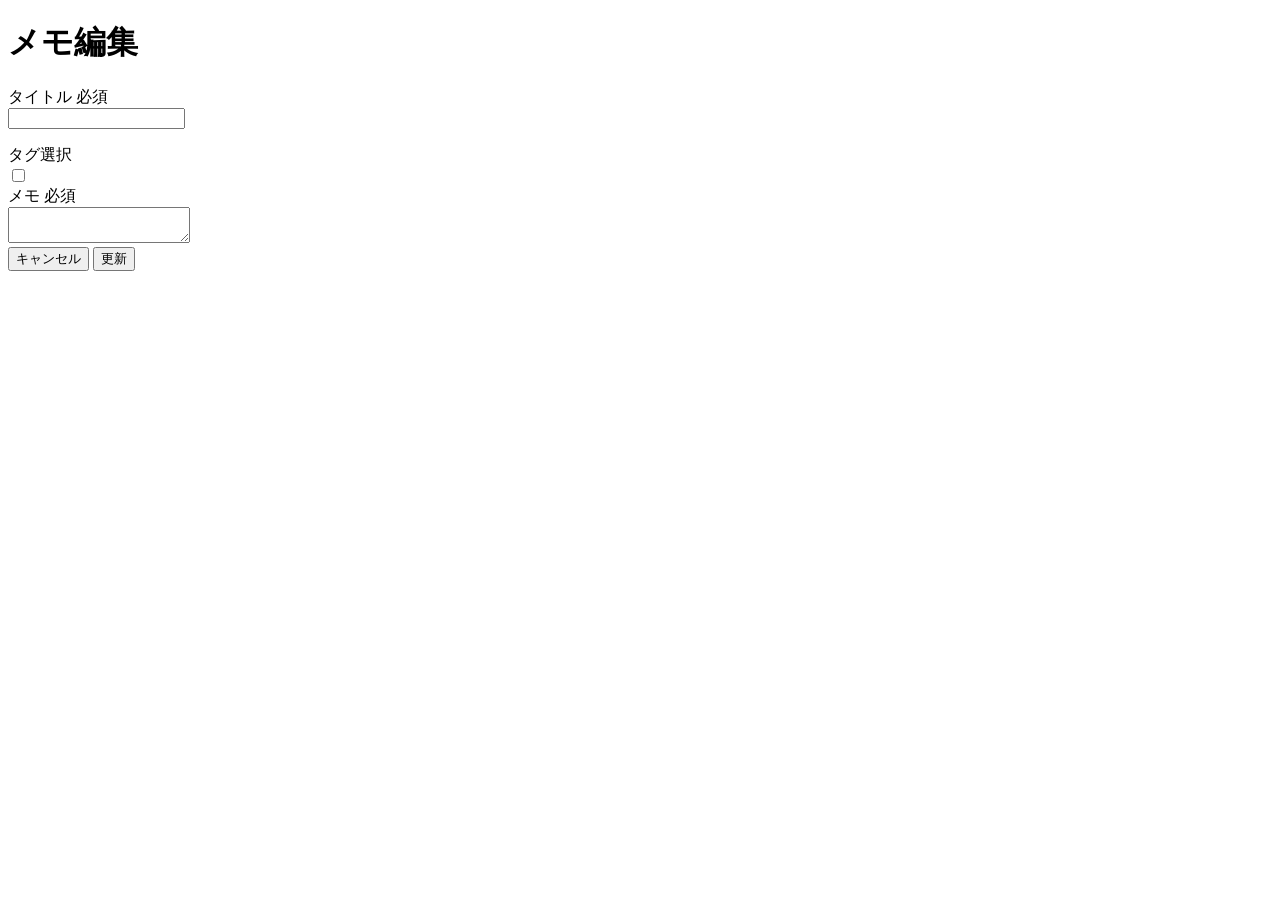
<file: src/main/resources/templates/edit.html>
<!DOCTYPE html>
<html xmlns:th="http://www.thymeleaf.org">
<head>
    <meta charset="UTF-8">
    <title>メモ編集</title>
    <link rel="stylesheet" th:href="@{/css/style.css}">
</head>

<body>
<h1 class="title1">メモ編集</h1>
<form th:action="@{/memo/{id}/edit(id=${memo.id})}" th:object="${memo}" method="post">
    <div class="row">
        <div class="class1">
            <label>タイトル</label>
            <span class="required">必須</span>
        </div>
        <input type="text" th:field="*{title}" id="title-input"  maxlength="100" class="required-input" required/>
        <div th:if="${#fields.hasErrors('title')}" class="error">
            <p th:errors="*{title}"></p>
        </div>
    </div>
    <div class="row">
        <div class="tag-list">
            <label>タグ選択</label>
            <div id="edit-tag-toggle" class="tag-toggle" onclick="toggleEditTagList()">
                <div id="edit-selected-tags" class="selected-tags">
                    <span th:each="t : ${memo.tags}" class="tag-badge" th:classappend="' tag-' + ${t.name}" th:text="${t.name}"></span>
                </div>
            </div>
            <div id="edit-tagbox" class="tagbox hidden">
                <div class="edit-tag-li" th:each="tag : ${allTags}">
                    <label>
                        <input type="checkbox" name="tagIds" th:value="${tag.id}" th:checked="${memo.tags.contains(tag)}" onchange="updateEditSelectedTags()">
                        <span th:text="${tag.name}"></span>
                    </label>
                </div>
            </div>
        </div>
    </div>
    <div class="row">
        <div class="class1">
            <label>メモ</label>
            <span class="required">必須</span>
        </div>
        <textarea class="required-input" th:field="*{content}" required></textarea>
    </div>
    <div class="button-list">
        <button class="cansel-btn" type="button" onclick="window.location.href='/memo'">キャンセル</button>
        <button class="finish-btn" type="submit">更新</button>
    </div>
</form>

<script>
    function loadEditSelectedTags() {
        const selectedArea = document.getElementById("edit-selected-tags");
        selectedArea.innerHTML = "";

        const checkboxes = document.querySelectorAll("input[name='tagIds']:checked");

        checkboxes.forEach(cb => {
            const tagName = cb.nextElementSibling.textContent;
            const tagId = cb.value;

            const badge = document.createElement("span");
            badge.classList.add("tag-badge");
            badge.classList.add("tag-" + tagName);

            badge.innerHTML = `${tagName} <span class="tag-remove" data-id="${tagId}">×</span>`;
            selectedArea.appendChild(badge);
        });
    }

    function toggleEditTagList() {
        const list = document.getElementById("edit-tagbox");
        const toggle = document.getElementById("edit-tag-toggle");
        list.classList.toggle("hidden");
        toggle.classList.toggle("open");
    }

    function updateEditSelectedTags() {
        loadEditSelectedTags();
    }

    document.addEventListener("click", function(e) {
        if (e.target.classList.contains("tag-remove")) {
            const id = e.target.dataset.id;
            document.querySelector(`input[name='tagIds'][value='${id}']`).checked = false;
            loadEditSelectedTags();
        }
    });

    document.addEventListener("DOMContentLoaded", loadEditSelectedTags);
</script>
<script>
    document.getElementById("title-input").addEventListener("input", function() {
        const max = 100;
        if (this.value.length > max) {
            this.value = this.value.substring(0, max);
        }
     });
</script>
<script>
    document.getElementById("content-input").addEventListener("input", function() {
    document.getElementById("content-count").textContent = this.value.length + "文字";
 });
</script>


</body>
</html>
</file>
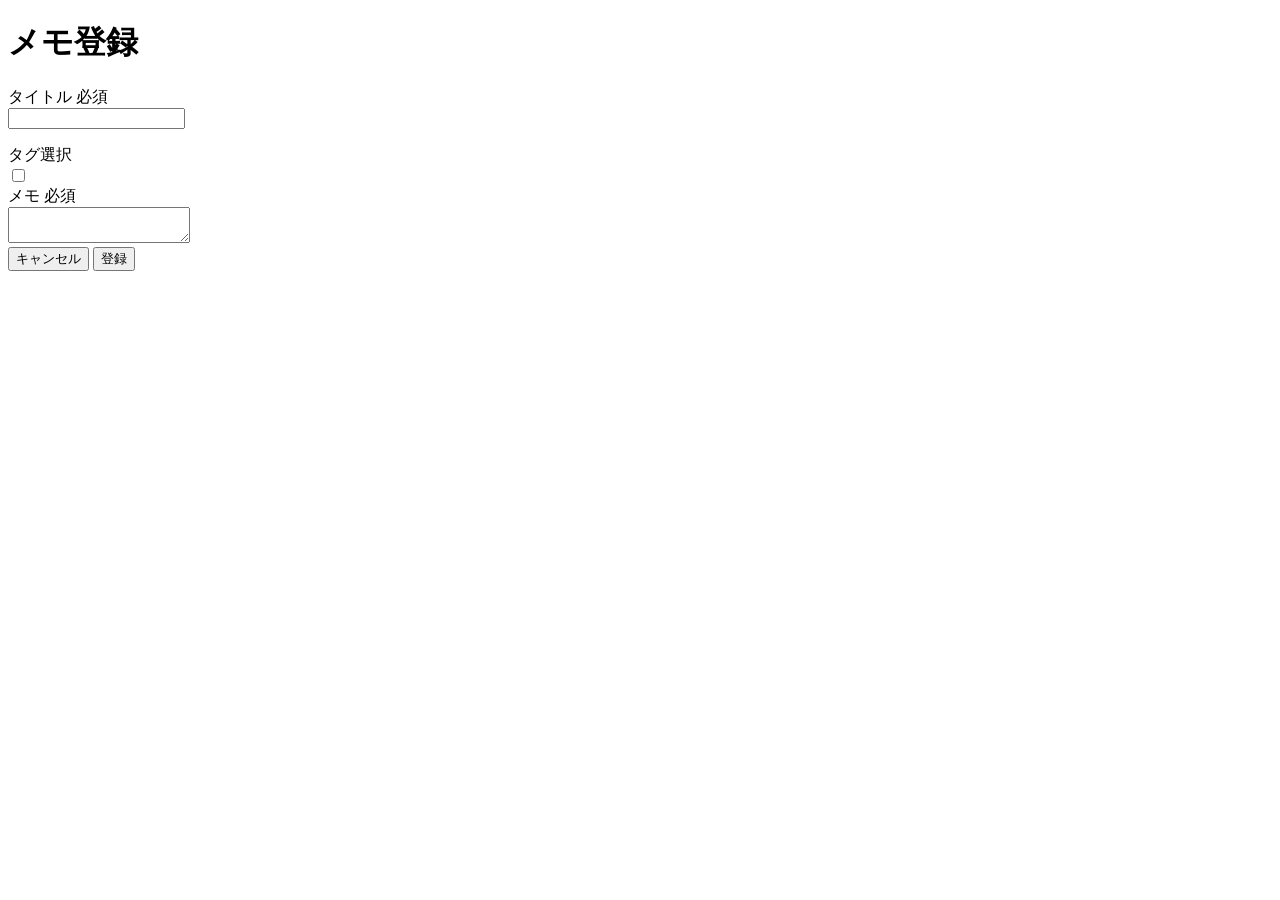
<file: src/main/resources/templates/new.html>
<!DOCTYPE html>
<html xmlns:th="http://www.thymeleaf.org">
<head>
    <meta charset="UTF-8">
    <title>新規登録</title>
    <link rel="stylesheet" th:href="@{/css/style.css}">
</head>
<body>
<form th:action="@{/memo}" th:object="${memo}" method="post">
    <h1 class="title1">メモ登録</h1>
    <div class="row">
        <div class="class1">
            <label>タイトル</label>
            <span class="required">必須</span>
        </div>
        <input type="text" th:field="*{title}" id="title-input"  maxlength="100" class="required-input" required>
        <div th:if="${#fields.hasErrors('title')}" class="error">
            <p th:errors="*{title}"></p>
        </div>
    </div>
    <div class="row">
        <div class="tag-list">
            <label>タグ選択</label>
            <div id="new-tag-toggle" class="tag-toggle" onclick="toggleNewTagList()">
                <div id="new-selected-tags" class="selected-tags"></div>
            </div>
            <div id="new-tagbox" class="tagbox hidden">
                <div class="tag-li" th:each="tag : ${allTags}">
                    <label>
                        <input type="checkbox" name="tagIds" th:value="${tag.id}" onchange="updateNewSelectedTags()">
                        <span class="tag-badge" th:text="${tag.name}"></span>
                    </label>
                </div>
            </div>
        </div>
    </div>
    <div class="row">
        <div class="class1">
            <label>メモ</label>
            <span class="required">必須</span>
        </div>
        <textarea id="content-input" th:field="*{content}" class="required-input" required></textarea>
        <div id="content-count" class="count"></div>
    </div>
    <div class="button-list">
        <button class="cansel-btn" type="button" onclick="window.location.href='/memo'">キャンセル</button>
        <button class="finish-btn" type="submit">登録</button>
    </div>
</form>
<script>
    function updateNewSelectedTags() {
        const selectedArea = document.getElementById("new-selected-tags");
        selectedArea.innerHTML = "";
        const checkboxes = document.querySelectorAll("input[name='tagIds']:checked");
        checkboxes.forEach(cb => {
            const tagName = cb.nextElementSibling.textContent;
            const tagId = cb.value;
            const badge = document.createElement("span");
            badge.classList.add("tag-badge");
            badge.classList.add("tag-" + tagName);
            badge.innerHTML = `${tagName} <span class="tag-remove" data-id="${tagId}">×</span>`;
            selectedArea.appendChild(badge);
        });
    }
    function toggleNewTagList() {
        const list = document.querySelector("#new-tagbox");
        const toggle = document.querySelector("#new-tag-toggle");
        list.classList.toggle("hidden");
        toggle.classList.toggle("open");
    }
    document.addEventListener("click", function(e) {
        if (e.target.classList.contains("tag-remove")) {
            const id = e.target.dataset.id;
            document.querySelector(`input[name='tagIds'][value='${id}']`).checked = false;
            updateNewSelectedTags();
        }
    });
</script>
<script>
    document.getElementById("title-input").addEventListener("input", function() {
        const max = 100;
        if (this.value.length > max) {
            this.value = this.value.substring(0, max);
        }
    });
</script>
<script>
    document.getElementById("content-input").addEventListener("input", function() {
    document.getElementById("content-count").textContent = this.value.length + "文字";
 });
</script>

</body>
</html>
</file>
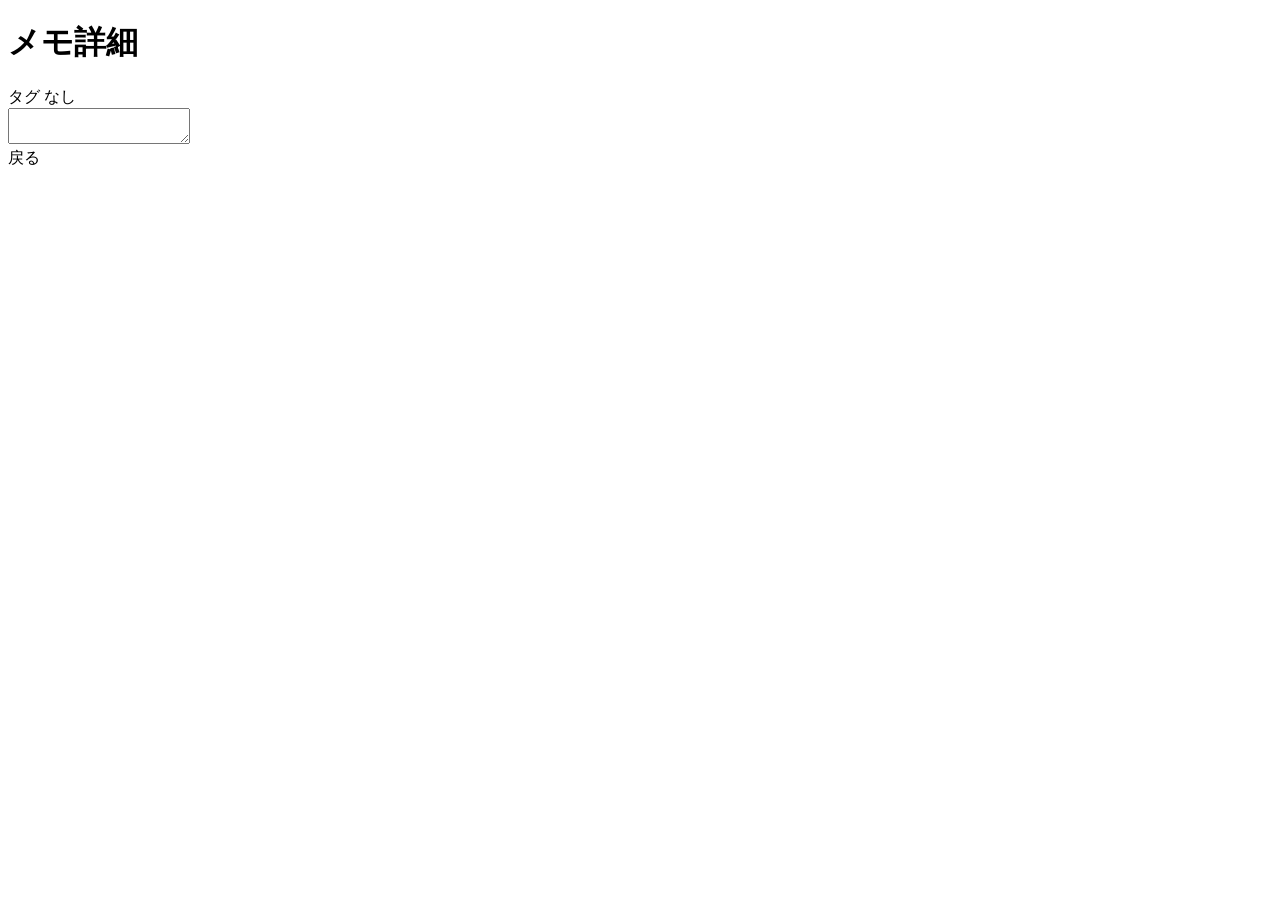
<file: src/main/resources/templates/show.html>
<!DOCTYPE html>
<html xmlns:th="http://www.thymeleaf.org">
<head>
    <meta charset="UTF-8">
    <title>メモ詳細</title>
    <link rel="stylesheet" th:href="@{/css/style.css}">
</head>
<body>
<h1 class="title1">メモ詳細</h1>
<div class="memo-show">
    <h2 class="memo-title" th:text="${#strings.isEmpty(memo.title) ? 'タイトル' : memo.title}"></h2>
    <div class="show-row">
        <div class="memo-date">
            <span th:text="${#temporals.format(memo.createdAt,'yyyy/MM/dd HH:mm')}"></span>
        </div>
        <div class="memo-tag">
            <span class="list-title">タグ</span>
            <span th:if="${#lists.isEmpty(memo.tags)}" class="tag-badge">なし</span>
            <span th:each="t : ${memo.tags}" class="tag-badge" th:classappend="' tag-' + ${t.name}" th:text="${t.name}"></span>
        </div>
    </div>
    <div class="memo-content-show">
        <textarea class="memo-text" readonly th:text="${memo.content}"></textarea>
    </div>
    <div class="back-class">
        <a th:href="@{/}" class="back-btn">戻る</a>
    </div>
</div>
<script>
    function getTagsFromDOM(container) {
        return Array.from(container.querySelectorAll(".tag-badge"))
        .map(el => ({ name: el.textContent.trim() }));
    }
    function renderTags(container, tags, maxVisible = 3) {
        container.innerHTML = "";
        tags.slice(0, maxVisible).forEach(tag => {
            const badge = document.createElement("span");
            badge.className = "tag-badge";
            badge.textContent = tag.name;
            container.appendChild(badge);
        });
        if (tags.length > maxVisible) {
            const more = document.createElement("span");
            more.className = "tag-badge more-badge";
            more.textContent = `+${tags.length - maxVisible}`;
            container.appendChild(more);
        }
    }
    document.addEventListener("DOMContentLoaded", () => {
        document.querySelectorAll(".selected-tags").forEach(container => {
            const tags = getTagsFromDOM(container);
            renderTags(container, tags);
        });
    });
</script>

</body>
</html>
</file>
